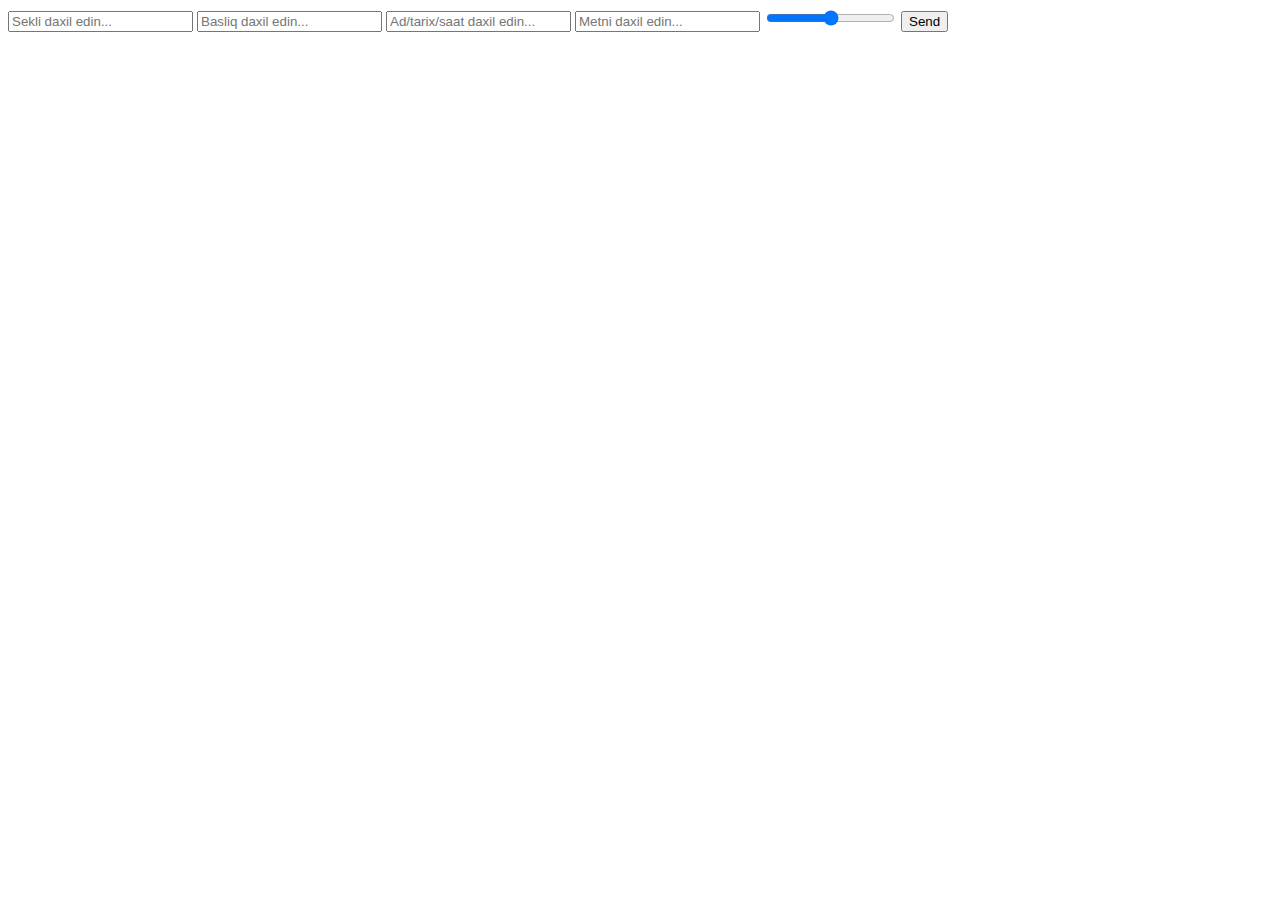
<file: edit.html>
<!DOCTYPE html>
<html lang="en">
<head>
    <meta charset="UTF-8">
    <meta http-equiv="X-UA-Compatible" content="IE=edge">
    <meta name="viewport" content="width=device-width, initial-scale=1.0">
    <link rel="stylesheet" href="assets/css/style.css">
    <title>Document</title>
</head>
<body>
    
<input type="text" id="img" placeholder="Sekli daxil edin...">
<input type="text" id="head" placeholder="Basliq daxil edin...">
<input type="text" id="name" placeholder="Ad/tarix/saat daxil edin...">
<input type="textarea" id="text" placeholder="Metni daxil edin...">
<input type="range" id="audio" placeholder="Audio daxil edin">
<button class="btn">Send</button>

    <script src="assets/js/main.js"></script>
</body>
</html>
</file>
<file: assets/css/style.css>
header {
  background-image: url("https://preview.colorlib.com/theme/podca/images/hero_bg_1.jpg");
  height: 65rem;
  background-position: cover;
  background-attachment: fixed;
}

.slogan {
  position: absolute;
  top: 30%;
  left: 50%;
  transform: translateX(-50%);
}
.slogan p {
  color: rgb(82, 81, 81);
  font-size: 1.1rem;
}
.slogan h1 {
  font-size: 4rem;
}
.slogan button {
  font-size: 1.3rem;
  background-color: rgb(242, 58, 46);
  border: none;
  padding: 23px 40px;
  border-radius: 5px;
}

.video {
  width: 50%;
  margin: 0 auto;
  height: 4vh;
  background-color: black;
}
.video i {
  color: white;
}

@media (max-width: 655px) {
  .slogan p {
    color: rgb(82, 81, 81);
    font-size: 1.1rem;
  }
  .slogan h1 {
    font-size: 2rem;
  }
  .slogan button {
    font-size: 1.1rem;
    background-color: rgb(242, 58, 46);
    border: none;
    padding: 20px 35px;
    border-radius: 4px;
  }
}
@media (max-width: 570px) {
  .slogan p {
    color: rgb(82, 81, 81);
    font-size: 1.1rem;
  }
  .slogan h1 {
    font-size: 2rem;
  }
  .slogan button {
    font-size: 0.9rem;
    background-color: rgb(242, 58, 46);
    border: none;
    padding: 18px 30px;
    border-radius: 3px;
  }
}
.row {
  width: 80%;
  margin: 0 auto;
}
.row .video input {
  width: 55%;
}
.row .carts {
  display: flex;
  box-shadow: 0 12px 20px rgb(207, 205, 205);
}
.row img {
  width: 100%;
}
.row .col-md-8 {
  width: 60%;
  margin: 10% auto;
}
.row .col-md-8 .fw-light {
  font-size: 2.1rem;
  color: rgb(242, 58, 46);
}
.row .row.p-0 {
  padding: 0 !important;
}
.row .yazi {
  font-size: 1.3rem;
}
.row .mike {
  font-size: 1.1rem;
}

.counter button {
  padding: 10px 17px;
  border-radius: 50%;
}
.counter button .actives {
  color: rgb(242, 58, 46);
}

.video {
  display: flex;
  align-items: center;
  transform: translateX(38%);
}
.video i {
  font-size: 22px;
}
.video input {
  width: 100%;
}

.fotos {
  margin-top: 230px;
}
.fotos .col-4 {
  overflow: hidden;
}
.fotos .col-4 img {
  cursor: pointer;
  transition: 0.5s;
}

.col-4 {
  position: relative;
}
.col-4 .overlay {
  text-align: center;
  width: 100%;
  height: 100%;
  background-color: rgb(242, 58, 46);
  position: absolute;
  top: 100%;
  left: 0;
  opacity: 0.7;
  transition: 0.5s;
  display: inline-block;
  padding-top: 110px;
}
.col-4 .overlay img {
  -o-object-fit: cover;
     object-fit: cover;
  width: 100%;
}
.col-4:hover .overlay {
  top: 0;
}
.col-4:hover img {
  transform: scale(1.1);
}
.col-4 .media-icon i {
  font-size: 37px;
}

@media (min-width: 1200px) {
  .container {
    max-width: 1900px;
  }
}/*# sourceMappingURL=style.css.map */
</file>
